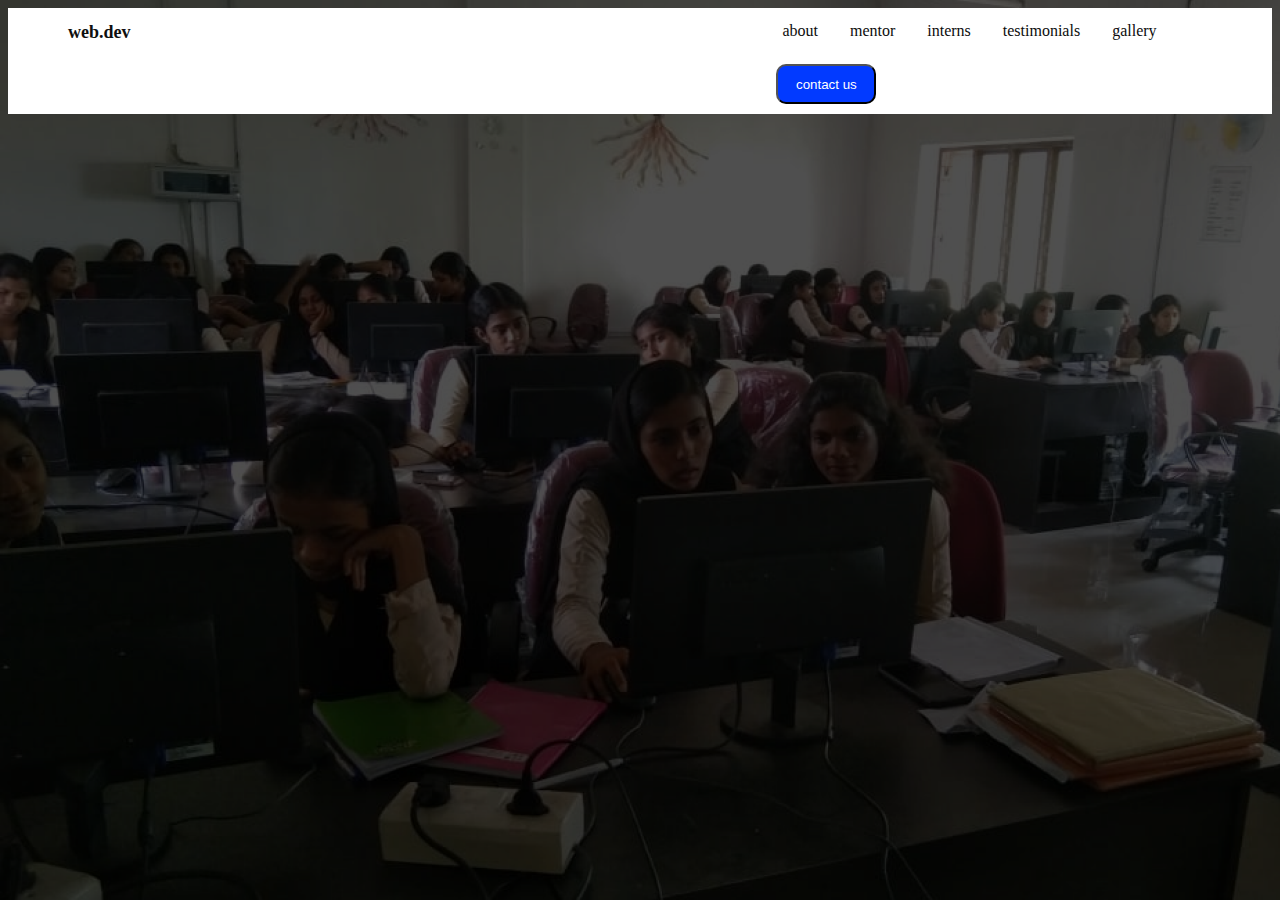
<file: index.html>
<!DOCTYPE html>
<html lang="en">

<head>
    <meta charset="UTF-8">
    <meta http-equiv="X-UA-Compatible" content="IE=edge">
    <meta name="viewport" content="width=device-width, initial-scale=1.0">
    <title>Document</title>
    <link rel="stylesheet" href="style.css">

</head>

<body>
    <div>

        <ul>
            <div style="background-color: white; ">
                <li><a href="web.dev" style="font-size:18px; font-weight:bold;  margin-left: 30px; padding-left:
                 30px; color:rgb(15, 15, 15)">web.dev</a></li>
                <div style="margin-left: 60%;">
                    <div >
                    <li><a href="default.asp">about</a></li>
                    <li><a href="news.asp">mentor</a></li>
                    <li><a href="contact.asp">interns</a></li>
                    <li><a href="about.asp">testimonials</a></li>
                    <li><a href="tyghjn.css">gallery</a></li>
                </div>
                    <div style="text-decoration-color: white;">
                        <button>contact us</button>
                    </div>
                </div>
            </div>
        </ul>
    </div>
</body>

</html>
</file>
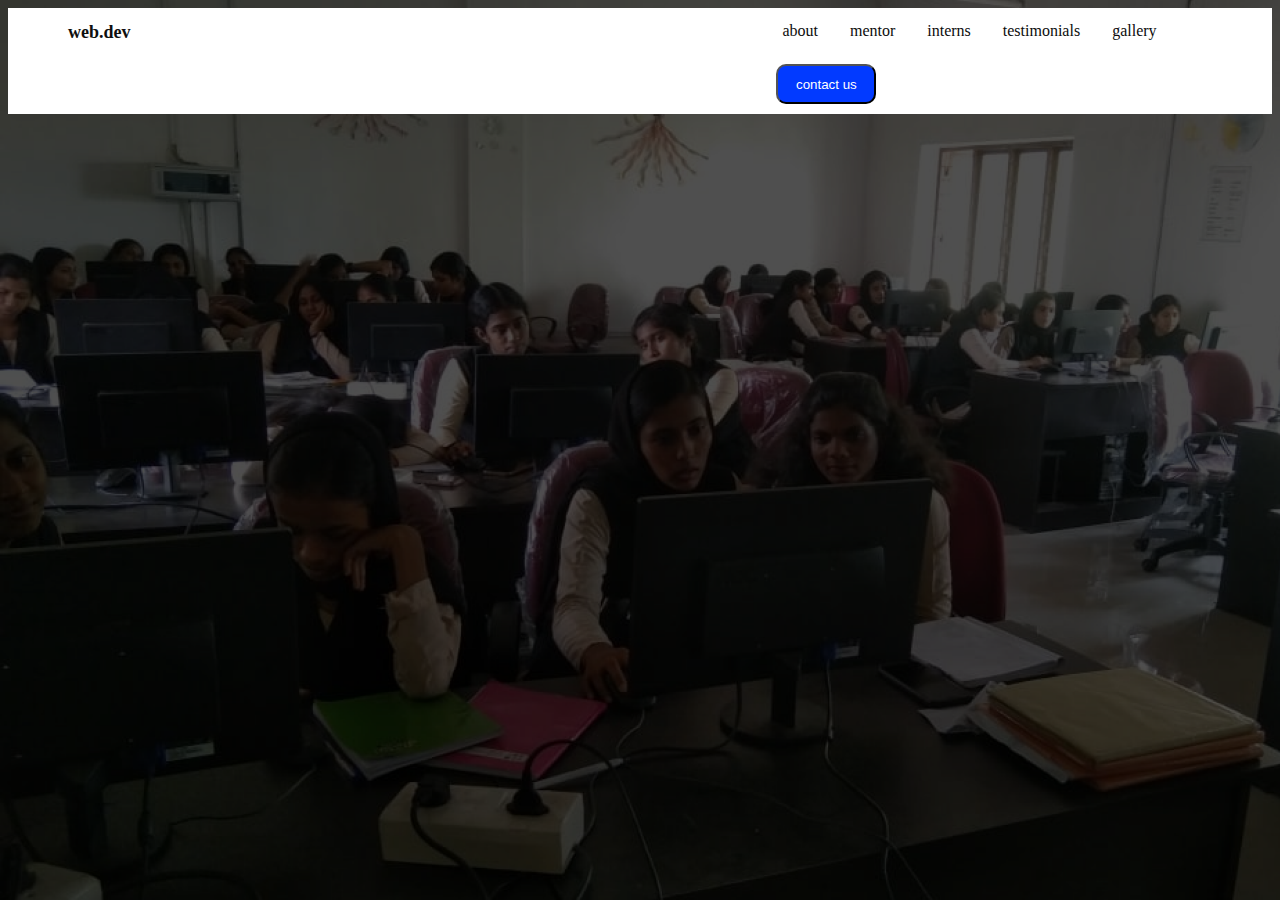
<file: navbar.html>
<!DOCTYPE html>
<html lang="en">

<head>
    <meta charset="UTF-8">
    <meta http-equiv="X-UA-Compatible" content="IE=edge">
    <meta name="viewport" content="width=device-width, initial-scale=1.0">
    <title>Document</title>
    <link rel="stylesheet" href="style.css">

</head>

<body>
    <div>

        <ul>
            <div style="background-color: white; ">
                <li><a href="web.dev" style="font-size:18px; font-weight:bold;  margin-left: 30px; padding-left:
                 30px; color:rgb(15, 15, 15)">web.dev</a></li>
                <div style="margin-left: 60%;">
                    <div >
                    <li><a href="default.asp">about</a></li>
                    <li><a href="news.asp">mentor</a></li>
                    <li><a href="contact.asp">interns</a></li>
                    <li><a href="about.asp">testimonials</a></li>
                    <li><a href="tyghjn.css">gallery</a></li>
                </div>
                    <div style="text-decoration-color: white;">
                        <button>contact us</button>
                    </div>
                </div>
            </div>
        </ul>
    </div>
</body>

</html>
</file>
<file: style.css>
body{
    background-image: url("home.png");
}

ul {
    display: inline;
    list-style-type: none;
    margin: 0;
    padding: 0;
    overflow: hidden;
    background-color:white;
    background-image: url("home.png");
  }
  
  li {
    float: left;
    background-color:white;
  }
  
  li a{
    
    display: block;
    color: rgb(12, 12, 12);
    text-align: center;
    padding: 14px 16px;
    text-decoration: none;
    background-color:white;
  }
  
  li a:hover {
    background-color: white;
  }
  


button{
   height:40px;
   color: white;
   background-color:#023aff ;
   width: 100px;
   border-radius: 10px;
   margin: 10px;
}
</file>
